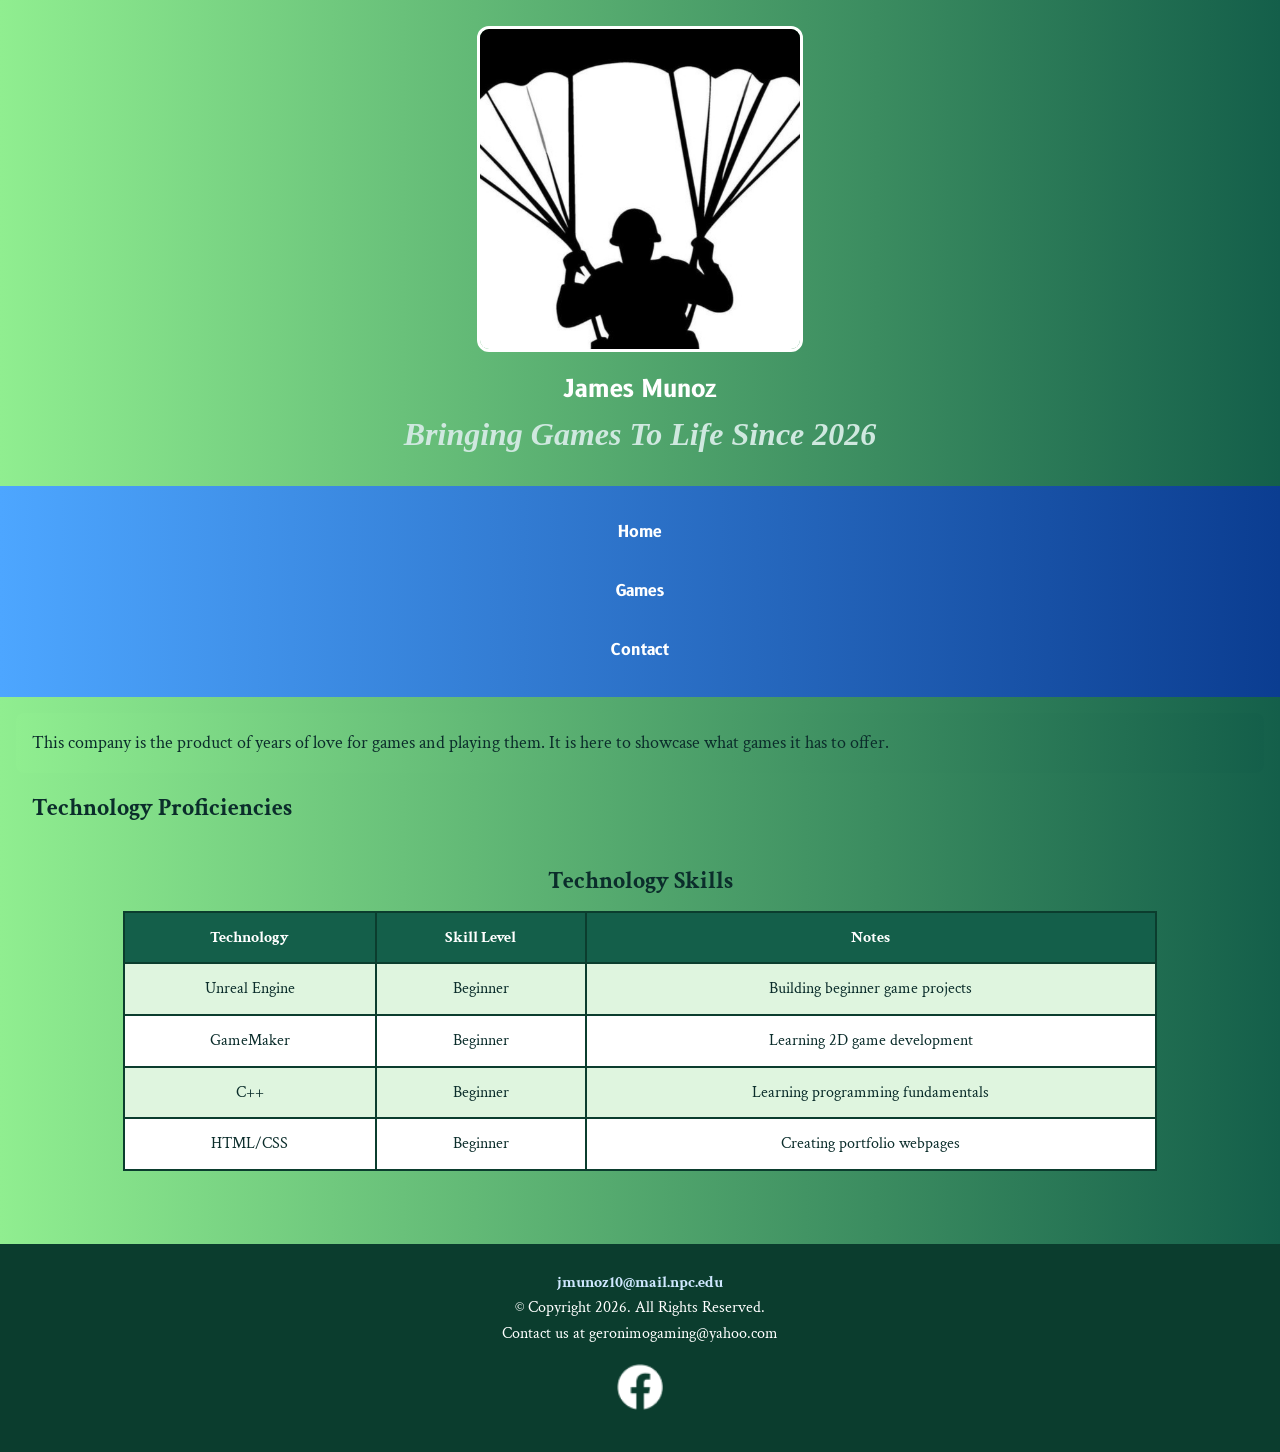
<file: Index.html>
<!DOCTYPE html>
<html lang="en">
<head>
	<!--
	James Munoz
	index.html Geronimo Gaming Home Page
	04/26/2026
	-->
	<title>Geronimo Gaming: Home</title>
	<meta charset="utf-8">
	<meta name="description" content="Geronimo Gaming is James Munoz's gaming portfolio website showcasing game projects, technology skills, and contact information.">
	<meta name="viewport" content="width=device-width, initial-scale=1.0">
	<link rel="stylesheet" href="css/styles.css">
	<link rel="preconnect" href="https://fonts.googleapis.com">
	<link rel="preconnect" href="https://fonts.gstatic.com" crossorigin>
	<link href="https://fonts.googleapis.com/css2?family=B612:ital,wght@0,400;0,700;1,400;1,700&family=Crimson+Text:ital,wght@0,400;0,600;0,700;1,400;1,600;1,700&display=swap" rel="stylesheet">
</head>
<body>
	<header>
		<img src="Images/army-paratrooper.jpg" alt="Army paratrooper image representing Geronimo Gaming">
		<h2>James Munoz</h2>
		<h1 class="tagline">Bringing Games To Life Since 2026</h1>
	</header>

	<nav>
		<button class="menu-toggle" onclick="toggleMenu()">☰</button>
		<div id="nav-links">
			<a href="Index.html">Home</a>
			<a href="Games.html">Games</a>
			<a href="contactus.html">Contact</a>
		</div>
	</nav>

	<main class="section">
		<p id="intro">This company is the product of years of love for games and playing them. It is here to showcase what games it has to offer.</p>

		<section class="section">
			<h2>Technology Proficiencies</h2>
			<table class="desktop-table">
				<caption>Technology Skills</caption>
				<tr><th>Technology</th><th>Skill Level</th><th>Notes</th></tr>
				<tr><td>Unreal Engine</td><td>Beginner</td><td>Building beginner game projects</td></tr>
				<tr><td>GameMaker</td><td>Beginner</td><td>Learning 2D game development</td></tr>
				<tr><td>C++</td><td>Beginner</td><td>Learning programming fundamentals</td></tr>
				<tr><td>HTML/CSS</td><td>Beginner</td><td>Creating portfolio webpages</td></tr>
			</table>

			<div class="mobile-list">
				<h3>Technology Skills</h3>
				<ul>
					<li><strong>Unreal Engine:</strong> Beginner, building beginner game projects</li>
					<li><strong>GameMaker:</strong> Beginner, learning 2D game development</li>
					<li><strong>C++:</strong> Beginner, learning programming fundamentals</li>
					<li><strong>HTML/CSS:</strong> Beginner, creating portfolio webpages</li>
				</ul>
			</div>
		</section>
	</main>

	<footer>
		<a href="mailto:jmunoz10@mail.npc.edu">jmunoz10@mail.npc.edu</a>
		<p>&copy; Copyright 2026. All Rights Reserved.</p>
		<p>Contact us at geronimogaming@yahoo.com</p>
		<a href="https://www.facebook.com" target="_blank" rel="noopener noreferrer">
			<img src="Images/facebook-logo.png" alt="Facebook logo for Geronimo Gaming social media" class="social-icon">
		</a>
	</footer>

	<script src="script.js"></script>
</body>
</html>
</file>
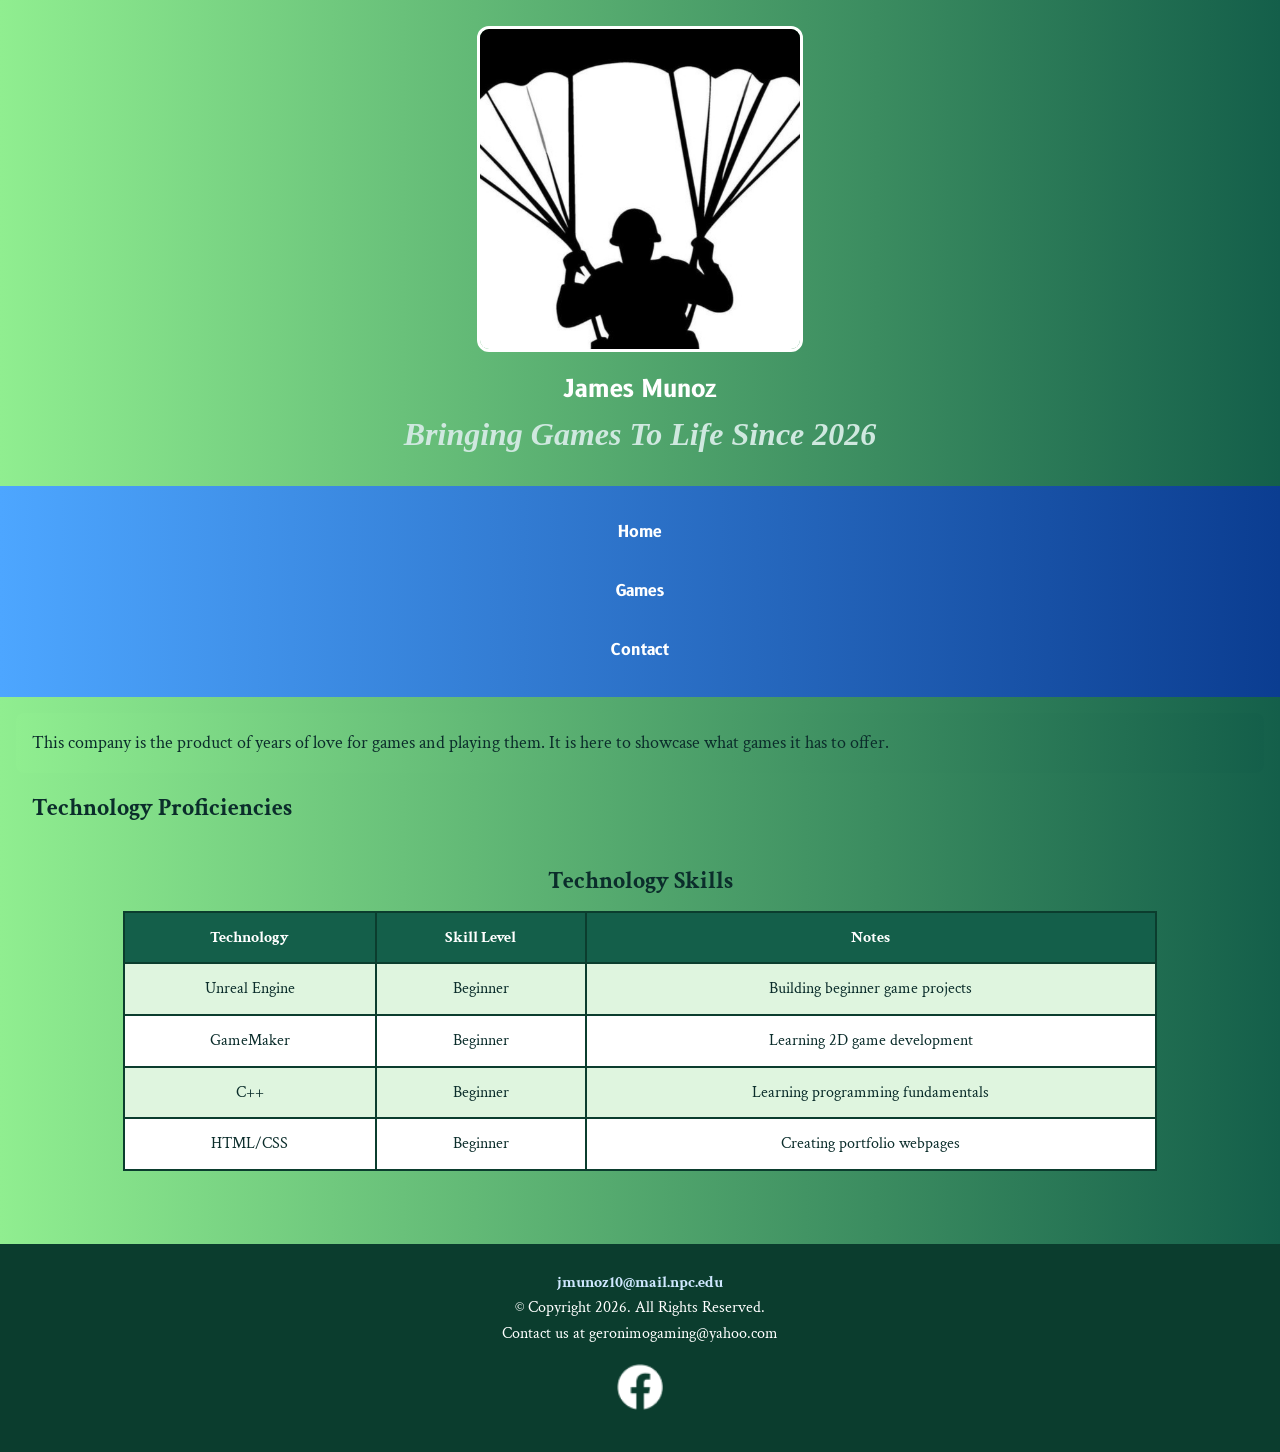
<file: geronimo_publish_ready/Index.html>
<!DOCTYPE html>
<html lang="en">
<head>
	<!--
	James Munoz
	Index.html Geronimo Gaming Home Page
	04/26/2026
	-->
	<title>Geronimo Gaming: Home</title>
	<meta charset="utf-8">
	<meta name="description" content="Geronimo Gaming is James Munoz's gaming portfolio website showcasing game projects, technology skills, and contact information.">
	<meta name="viewport" content="width=device-width, initial-scale=1.0">
	<link rel="stylesheet" href="css/styles.css">
	<link rel="preconnect" href="https://fonts.googleapis.com">
	<link rel="preconnect" href="https://fonts.gstatic.com" crossorigin>
	<link href="https://fonts.googleapis.com/css2?family=B612:ital,wght@0,400;0,700;1,400;1,700&family=Crimson+Text:ital,wght@0,400;0,600;0,700;1,400;1,600;1,700&display=swap" rel="stylesheet">
</head>
<body>
	<header>
		<img src="Images/army-paratrooper.jpg" alt="Army paratrooper image representing Geronimo Gaming">
		<h2>James Munoz</h2>
		<h1 class="tagline">Bringing Games To Life Since 2026</h1>
	</header>

	<nav>
		<button class="menu-toggle" onclick="toggleMenu()">☰</button>
		<div id="nav-links">
			<a href="Index.html">Home</a>
			<a href="Games.html">Games</a>
			<a href="contactus.html">Contact</a>
		</div>
	</nav>

	<main class="section">
		<p id="intro">This company is the product of years of love for games and playing them. It is here to showcase what games it has to offer.</p>

		<section class="section">
			<h2>Technology Proficiencies</h2>
			<table class="desktop-table">
				<caption>Technology Skills</caption>
				<tr><th>Technology</th><th>Skill Level</th><th>Notes</th></tr>
				<tr><td>Unreal Engine</td><td>Beginner</td><td>Building beginner game projects</td></tr>
				<tr><td>GameMaker</td><td>Beginner</td><td>Learning 2D game development</td></tr>
				<tr><td>C++</td><td>Beginner</td><td>Learning programming fundamentals</td></tr>
				<tr><td>HTML/CSS</td><td>Beginner</td><td>Creating portfolio webpages</td></tr>
			</table>

			<div class="mobile-list">
				<h3>Technology Skills</h3>
				<ul>
					<li><strong>Unreal Engine:</strong> Beginner, building beginner game projects</li>
					<li><strong>GameMaker:</strong> Beginner, learning 2D game development</li>
					<li><strong>C++:</strong> Beginner, learning programming fundamentals</li>
					<li><strong>HTML/CSS:</strong> Beginner, creating portfolio webpages</li>
				</ul>
			</div>
		</section>
	</main>

	<footer>
		<a href="mailto:jmunoz10@mail.npc.edu">jmunoz10@mail.npc.edu</a>
		<p>&copy; Copyright 2026. All Rights Reserved.</p>
		<p>Contact us at geronimogaming@yahoo.com</p>
		<a href="https://www.facebook.com" target="_blank" rel="noopener noreferrer">
			<img src="Images/facebook-logo.png" alt="Facebook logo for Geronimo Gaming social media" class="social-icon">
		</a>
	</footer>

	<script src="script.js"></script>
</body>
</html>
</file>
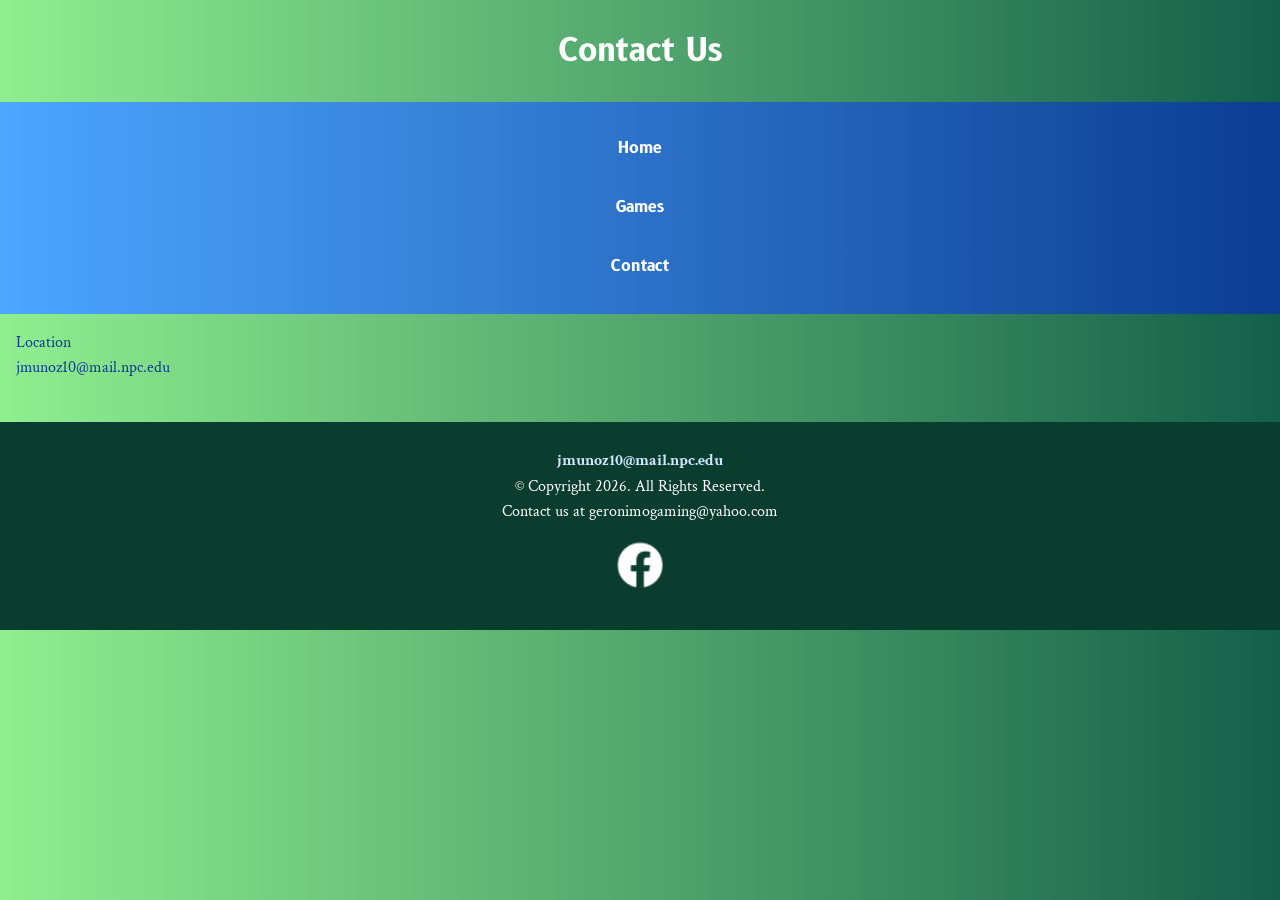
<file: contactus.html>
<!DOCTYPE html>
<html lang="en">
<head>
	<!--
	James Munoz
	contactus.html Geronimo Gaming Contact Page
	04/26/2026
	-->
	<title>Geronimo Gaming: Contact</title>
	<meta charset="utf-8">
	<meta name="description" content="Contact Geronimo Gaming by email or view the location link for James Munoz's gaming portfolio website.">
	<meta name="viewport" content="width=device-width, initial-scale=1.0">
	<link rel="stylesheet" href="css/styles.css">
	<link rel="preconnect" href="https://fonts.googleapis.com">
	<link rel="preconnect" href="https://fonts.gstatic.com" crossorigin>
	<link href="https://fonts.googleapis.com/css2?family=B612:ital,wght@0,400;0,700;1,400;1,700&family=Crimson+Text:ital,wght@0,400;0,600;0,700;1,400;1,600;1,700&display=swap" rel="stylesheet">
</head>
<body>
	<header><h1>Contact Us</h1></header>
	<nav><p><a href="Index.html">Home</a><a href="Games.html">Games</a><a href="contactus.html">Contact</a></p></nav>
	<main class="section">
		<div id="Contact-Info">
			<a href="https://maps.app.goo.gl/eUttbMTQduPHQguh6" target="_blank" rel="noopener noreferrer">Location</a><br>
			<a href="mailto:jmunoz10@mail.npc.edu">jmunoz10@mail.npc.edu</a>
		</div>
	</main>

	<footer>
		<a href="mailto:jmunoz10@mail.npc.edu">jmunoz10@mail.npc.edu</a>
		<p>&copy; Copyright 2026. All Rights Reserved.</p>
		<p>Contact us at geronimogaming@yahoo.com</p>
		<a href="https://www.facebook.com" target="_blank" rel="noopener noreferrer">
			<img src="Images/facebook-logo.png" alt="Facebook logo for Geronimo Gaming social media" class="social-icon">
		</a>
	</footer>
</body>
</html>
</file>
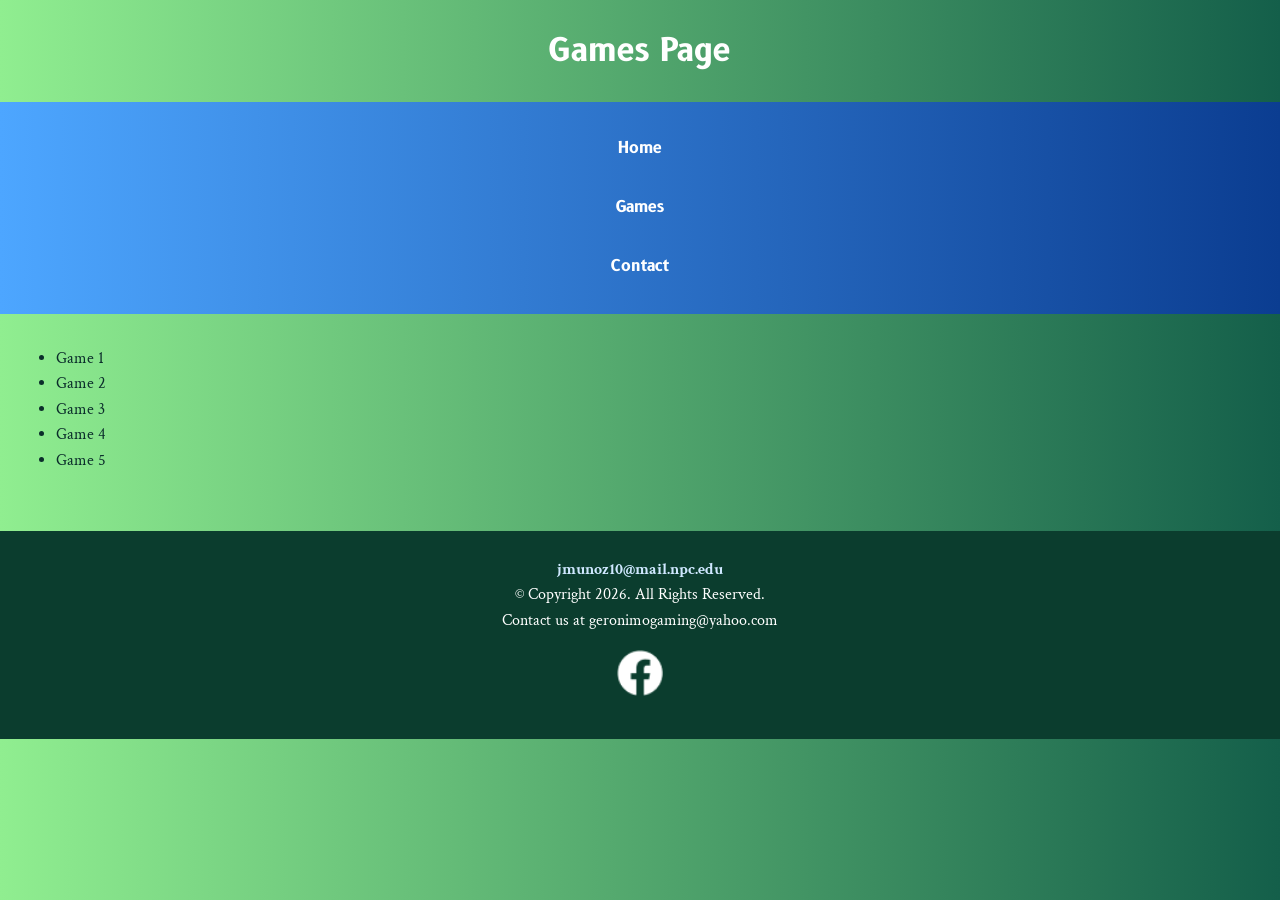
<file: Games.html>
<!DOCTYPE html>
<html lang="en">
<head>
	<!--
	James Munoz
	Games.html Geronimo Gaming Games Page
	04/26/2026
	-->
	<title>Geronimo Gaming: Games</title>
	<meta charset="utf-8">
	<meta name="description" content="Explore the games and game projects featured on the Geronimo Gaming portfolio website.">
	<meta name="viewport" content="width=device-width, initial-scale=1.0">
	<link rel="stylesheet" href="css/styles.css">
	<link rel="preconnect" href="https://fonts.googleapis.com">
	<link rel="preconnect" href="https://fonts.gstatic.com" crossorigin>
	<link href="https://fonts.googleapis.com/css2?family=B612:ital,wght@0,400;0,700;1,400;1,700&family=Crimson+Text:ital,wght@0,400;0,600;0,700;1,400;1,600;1,700&display=swap" rel="stylesheet">
</head>
<body>
	<header><h1>Games Page</h1></header>
	<nav><p><a href="Index.html">Home</a><a href="Games.html">Games</a><a href="contactus.html">Contact</a></p></nav>
	<main class="section">
		<div id="Games">
			<ul>
				<li>Game 1</li>
				<li>Game 2</li>
				<li>Game 3</li>
				<li>Game 4</li>
				<li>Game 5</li>
			</ul>
		</div>
	</main>

	<footer>
		<a href="mailto:jmunoz10@mail.npc.edu">jmunoz10@mail.npc.edu</a>
		<p>&copy; Copyright 2026. All Rights Reserved.</p>
		<p>Contact us at geronimogaming@yahoo.com</p>
		<a href="https://www.facebook.com" target="_blank" rel="noopener noreferrer">
			<img src="Images/facebook-logo.png" alt="Facebook logo for Geronimo Gaming social media" class="social-icon">
		</a>
	</footer>
</body>
</html>
</file>
<file: css/styles.css>
/*
James Munoz
styles.css
04/26/2026
*/

/* RESET */
body, header, nav, main, footer, h1, h2, p, img, a {
	margin: 0;
	padding: 0;
	border: 0;
}

/*BODY*/
body {
	background: linear-gradient(to right, #90EE90, #145f4a);
	color: #0b2d2b;
	font-family: "Crimson Text", serif;
	line-height: 1.6;
}

a {
	text-decoration: none;
	color: #0b3d91;
}

a:hover {
	text-decoration: underline;
}

/*HEADER*/
header {
	background: linear-gradient(to right, #90EE90, #145f4a);
	color: #ffffff;
	text-align: center;
	padding: 2%;
	font-family: "B612", sans-serif;
}

header img {
	max-width: 320px;
	width: 100%;
	border-radius: 12px;
	border: 3px solid #ffffff;
	margin-bottom: 10px;
}

/* CLASS selector */
.tagline {
	font-family: Georgia, "Times New Roman", serif;
	font-style: italic;
	color: #cfe8df;
}

.section {
	padding: 1rem;
	margin-bottom: 1rem;
}

/*NAV*/
nav {
	background: linear-gradient(to right, #4da6ff, #0b3d91);
	text-align: center;
	padding: 1%;
	font-family: "B612", sans-serif;
}

nav ul {
	list-style-type: none;
}

nav a {
	color: #ffffff;
	font-weight: bold;
	padding: .8em;
	display: block;
	margin: 0.5em 0;
}

nav a:hover {
	background-color: #228B22;
	border-radius: 6px;
}

/*MAIN*/
main {
	padding: 2%;
}

article {
	max-width: 900px;
	margin: auto;
	background-color: #ffffff;
	color: #0b2d2b;
	border: 3px solid #0b3d2e;
	border-radius: 10px;
	padding: 1rem;
}

/*INTRO SECTION*/
#intro {
	background: linear-gradient(to right, #90EE90, #145f4a);
	font-size: 1.1em;
	color: #0b2d2b;
	padding: 1rem;
	border-radius: 8px;
}

/* TABLE SECTION UPDATE */
.desktop-table {
	width: 100%;
	border-collapse: collapse;
	margin-top: 1.5rem;
	background-color: #ffffff;
}

.desktop-table caption {
	font-size: 1.5rem;
	font-weight: bold;
	padding: 1%;
	color: #0b2d2b;
}

.desktop-table th,
.desktop-table td {
	border: 2px solid #0b3d2e;
	padding: 0.75rem;
	text-align: center;
}

.desktop-table th {
	background-color: #145f4a;
	color: #ffffff;
}

.desktop-table tr:nth-child(even) {
	background-color: #dff5df;
}

/* MOBILE LIST VERSION OF TABLE CONTENT */
.mobile-list {
	background-color: #ffffff;
	border: 2px solid #0b3d2e;
	border-radius: 10px;
	padding: 1rem;
	margin-top: 1rem;
}

.mobile-list ul {
	list-style-type: none;
	padding-left: 0;
}

.mobile-list li {
	margin-bottom: 0.75rem;
	padding: 0.5rem;
	border-bottom: 1px solid #90EE90;
}

/* FORM UPDATE */
.contact-form {
	background-color: #ffffff;
	border: 3px solid #0b3d2e;
	border-radius: 10px;
	padding: 1rem;
	margin-top: 1.5rem;
}

.contact-form label {
	display: block;
	font-weight: bold;
	margin-top: 0.75rem;
}

.contact-form input,
.contact-form select,
.contact-form textarea {
	width: 100%;
	padding: 0.75rem;
	margin-top: 0.25rem;
	margin-bottom: 0.75rem;
	border: 1px solid #0b3d2b;
	border-radius: 6px;
	box-sizing: border-box;
	font-family: "Crimson Text", serif;
}

.contact-form input[type="submit"] {
	background-color: #0b3d91;
	color: #ffffff;
	font-weight: bold;
	border: none;
	cursor: pointer;
}

.contact-form input[type="submit"]:hover {
	background-color: #145f4a;
}
/*FOOTER*/
footer {
	background-color: #0b3d2e;
	color: #ffffff;
	text-align: center;
	padding: 2%;
	margin-top: 2%;
}

footer a {
	color: #cfe8ff;
	font-weight: bold;
}

/* MOBILE VIEW: hide table and show list */
.desktop-table {
	display: none;
}

.mobile-list {
	display: block;
}

/*TABLET VIEW */
@media screen and (min-width: 481px), print and (min-width: 481px) {
	article {
		width: 50%;
		float: left;
		height: 160px;
	}

	footer {
		clear: left;
	}
}
	/* TABLET UPDATE */
	.desktop-table {
		display: table;
	}

	.mobile-list {
		display: none;
	}

	.contact-form {
		width: 80%;
		margin: 1.5rem auto;
	}
/*DESKTOP VIEW*/
@media screen and (min-width: 900px) {
	article {
		width: 27%;
		height: 140px;
	}

	article:hover {
		background-color: #228B22;
		color: #ffffff;
	}
		/* DESKTOP UPDATE */
	.contact-form {
		width: 60%;
		margin: 2rem auto;
	}

	.desktop-table {
		width: 85%;
		margin-left: auto;
		margin-right: auto;
	}
}

/* HAMBURGER MENU */
.menu-toggle {
    display: block;
    background-color: #0b3d91;
    color: white;
    border: none;
    padding: 10px;
    font-size: 1.5rem;
    cursor: pointer;
}

/* Hide nav links by default on mobile */
#nav-links {
    display: none;
}

/* Show menu when active */
#nav-links.active {
    display: block;
}

/* DESKTOP VIEW */
@media screen and (min-width: 900px) {
    .menu-toggle {
        display: none;
    }

    #nav-links {
        display: block;
    }
}

/* SOCIAL MEDIA ICONS */
.social-icon {
	width: 40px;
	height: 40px;
	margin: 0.75rem;
	vertical-align: middle;
}

@media screen and (min-width: 900px) {
	.social-icon {
		width: 48px;
		height: 48px;
		margin: 1rem;
	}
}
</file>
<file: geronimo_publish_ready/css/styles.css>
/*
James Munoz
styles.css
04/26/2026
*/

/* RESET */
body, header, nav, main, footer, h1, h2, p, img, a {
	margin: 0;
	padding: 0;
	border: 0;
}

/*BODY*/
body {
	background: linear-gradient(to right, #90EE90, #145f4a);
	color: #0b2d2b;
	font-family: "Crimson Text", serif;
	line-height: 1.6;
}

a {
	text-decoration: none;
	color: #0b3d91;
}

a:hover {
	text-decoration: underline;
}

/*HEADER*/
header {
	background: linear-gradient(to right, #90EE90, #145f4a);
	color: #ffffff;
	text-align: center;
	padding: 2%;
	font-family: "B612", sans-serif;
}

header img {
	max-width: 320px;
	width: 100%;
	border-radius: 12px;
	border: 3px solid #ffffff;
	margin-bottom: 10px;
}

/* CLASS selector */
.tagline {
	font-family: Georgia, "Times New Roman", serif;
	font-style: italic;
	color: #cfe8df;
}

.section {
	padding: 1rem;
	margin-bottom: 1rem;
}

/*NAV*/
nav {
	background: linear-gradient(to right, #4da6ff, #0b3d91);
	text-align: center;
	padding: 1%;
	font-family: "B612", sans-serif;
}

nav ul {
	list-style-type: none;
}

nav a {
	color: #ffffff;
	font-weight: bold;
	padding: .8em;
	display: block;
	margin: 0.5em 0;
}

nav a:hover {
	background-color: #228B22;
	border-radius: 6px;
}

/*MAIN*/
main {
	padding: 2%;
}

article {
	max-width: 900px;
	margin: auto;
	background-color: #ffffff;
	color: #0b2d2b;
	border: 3px solid #0b3d2e;
	border-radius: 10px;
	padding: 1rem;
}

/*INTRO SECTION*/
#intro {
	background: linear-gradient(to right, #90EE90, #145f4a);
	font-size: 1.1em;
	color: #0b2d2b;
	padding: 1rem;
	border-radius: 8px;
}

/* TABLE SECTION UPDATE */
.desktop-table {
	width: 100%;
	border-collapse: collapse;
	margin-top: 1.5rem;
	background-color: #ffffff;
}

.desktop-table caption {
	font-size: 1.5rem;
	font-weight: bold;
	padding: 1%;
	color: #0b2d2b;
}

.desktop-table th,
.desktop-table td {
	border: 2px solid #0b3d2e;
	padding: 0.75rem;
	text-align: center;
}

.desktop-table th {
	background-color: #145f4a;
	color: #ffffff;
}

.desktop-table tr:nth-child(even) {
	background-color: #dff5df;
}

/* MOBILE LIST VERSION OF TABLE CONTENT */
.mobile-list {
	background-color: #ffffff;
	border: 2px solid #0b3d2e;
	border-radius: 10px;
	padding: 1rem;
	margin-top: 1rem;
}

.mobile-list ul {
	list-style-type: none;
	padding-left: 0;
}

.mobile-list li {
	margin-bottom: 0.75rem;
	padding: 0.5rem;
	border-bottom: 1px solid #90EE90;
}

/* FORM UPDATE */
.contact-form {
	background-color: #ffffff;
	border: 3px solid #0b3d2e;
	border-radius: 10px;
	padding: 1rem;
	margin-top: 1.5rem;
}

.contact-form label {
	display: block;
	font-weight: bold;
	margin-top: 0.75rem;
}

.contact-form input,
.contact-form select,
.contact-form textarea {
	width: 100%;
	padding: 0.75rem;
	margin-top: 0.25rem;
	margin-bottom: 0.75rem;
	border: 1px solid #0b3d2b;
	border-radius: 6px;
	box-sizing: border-box;
	font-family: "Crimson Text", serif;
}

.contact-form input[type="submit"] {
	background-color: #0b3d91;
	color: #ffffff;
	font-weight: bold;
	border: none;
	cursor: pointer;
}

.contact-form input[type="submit"]:hover {
	background-color: #145f4a;
}
/*FOOTER*/
footer {
	background-color: #0b3d2e;
	color: #ffffff;
	text-align: center;
	padding: 2%;
	margin-top: 2%;
}

footer a {
	color: #cfe8ff;
	font-weight: bold;
}

/* MOBILE VIEW: hide table and show list */
.desktop-table {
	display: none;
}

.mobile-list {
	display: block;
}

/*TABLET VIEW */
@media screen and (min-width: 481px), print and (min-width: 481px) {
	article {
		width: 50%;
		float: left;
		height: 160px;
	}

	footer {
		clear: left;
	}
}
	/* TABLET UPDATE */
	.desktop-table {
		display: table;
	}

	.mobile-list {
		display: none;
	}

	.contact-form {
		width: 80%;
		margin: 1.5rem auto;
	}
/*DESKTOP VIEW*/
@media screen and (min-width: 900px) {
	article {
		width: 27%;
		height: 140px;
	}

	article:hover {
		background-color: #228B22;
		color: #ffffff;
	}
		/* DESKTOP UPDATE */
	.contact-form {
		width: 60%;
		margin: 2rem auto;
	}

	.desktop-table {
		width: 85%;
		margin-left: auto;
		margin-right: auto;
	}
}

/* HAMBURGER MENU */
.menu-toggle {
    display: block;
    background-color: #0b3d91;
    color: white;
    border: none;
    padding: 10px;
    font-size: 1.5rem;
    cursor: pointer;
}

/* Hide nav links by default on mobile */
#nav-links {
    display: none;
}

/* Show menu when active */
#nav-links.active {
    display: block;
}

/* DESKTOP VIEW */
@media screen and (min-width: 900px) {
    .menu-toggle {
        display: none;
    }

    #nav-links {
        display: block;
    }
}

/* SOCIAL MEDIA ICONS */
.social-icon {
	width: 40px;
	height: 40px;
	margin: 0.75rem;
	vertical-align: middle;
}

@media screen and (min-width: 900px) {
	.social-icon {
		width: 48px;
		height: 48px;
		margin: 1rem;
	}
}
</file>
